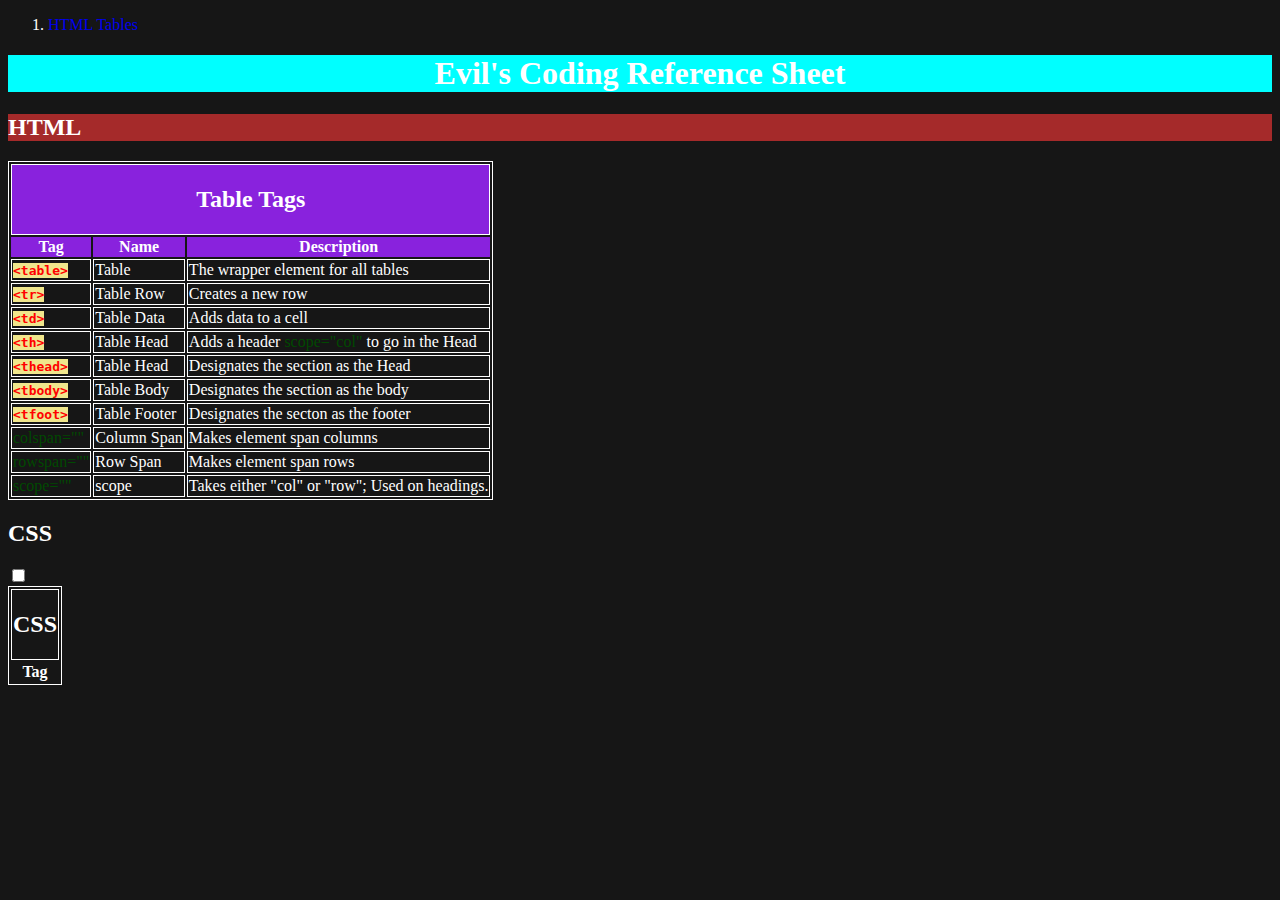
<file: index.html>
<!DOCTYPE html>
<html>
  <head>
    <title>Evil's Coding Cheetsheet</title>
    <link rel="stylesheet" href="./styles.css" type="text/css" />
  </head>
  <nav>
    <ol>
      <li><a href="#html-table">HTML Tables</a></li>
    </ol>
  </nav>
  <body>
    <h1 id="refsheet">Evil's Coding Reference Sheet</h1>

    <table id="html-tables">
      <h2 class="HTML">HTML</h2>
      <thead>
        <tr>
          <td class="subject" colspan="3"><h2>Table Tags</h2></td>
        </tr>
        <th scope="col">Tag</th>
        <th scope="col">Name</th>
        <th scope="col">Description</th>
      </thead>
      <tbody>
        <tr>
          <!--row 1-->
          <td><code id="html-tags">&lt;table&gt;</code></td>
          <td>Table</td>
          <td>The wrapper element for all tables</td>
        </tr>
        <tr>
          <!--row 2-->
          <td><code id="html-tags">&lt;tr&gt;</code></td>
          <td>Table Row</td>
          <td>Creates a new row</td>
        </tr>
        <tr>
          <!--row 3-->
          <td><code id="html-tags">&lt;td&gt;</code></td>
          <td>Table Data</td>
          <td>Adds data to a cell</td>
        </tr>
        <tr>
          <!--row 4-->
          <td><code id="html-tags">&lt;th&gt;</code></td>
          <td>Table Head</td>
          <td>Adds a header<span class="html-attribute"> scope="col" </span>to go in the Head</td>
        </tr>
        <tr>
          <!--row 5-->
          <td><code id="html-tags">&lt;thead&gt;</code></td>
          <td>Table Head</td>
          <td>Designates the section as the Head</td>
        </tr>
        <tr><!--row 6-->
        <td><code id="html-tags">&lt;tbody&gt;</code></td>
        <td>Table Body</td>
        <td>Designates the section as the body</td>
      </tr>
      <tr><!--row 7-->
        <td><code id="html-tags">&lt;tfoot&gt;</code></td>
        <td>Table Footer</td>
        <td>Designates the secton as the footer</td>
      </tr>
      <tr><!--row 8-->
        <td class="html-attribute">colspan=""</td>
        <td>Column Span</td>
        <td>Makes element span columns</td>
      </tr>
      <tr><!--row 9-->
        <td class="html-attribute">rowspan=""</td>
        <td>Row Span</td>
        <td>Makes element span rows</td>
      </tr>
      <tr>
        <td class="html-attribute">scope=""</td>
        <td>scope</td>
        <td>Takes either "col" or "row"; Used on headings.</td>
      </tr>
      </tbody>
    </table>
    <table id="css-table">
      <h2 class="CSS">CSS</h2>
      <thead>
        <tr>
          <td class="subject" colspan="3"> <h2>CSS</h2></td>
        </tr>
        <th scope="col">Tag</th>
      </thead>  
      <tbody>
        <label class="custom-control custom-checkbox">
          <input type="checkbox" name="Hello" id="Hello" value="checkedValue" class="custom-control-input">
          <span class="custom-control-indicator"></span>
          <span class="custom-control-description"></span>
        </label>
      </tbody>
    </table>
  </body>
</html>
</file>
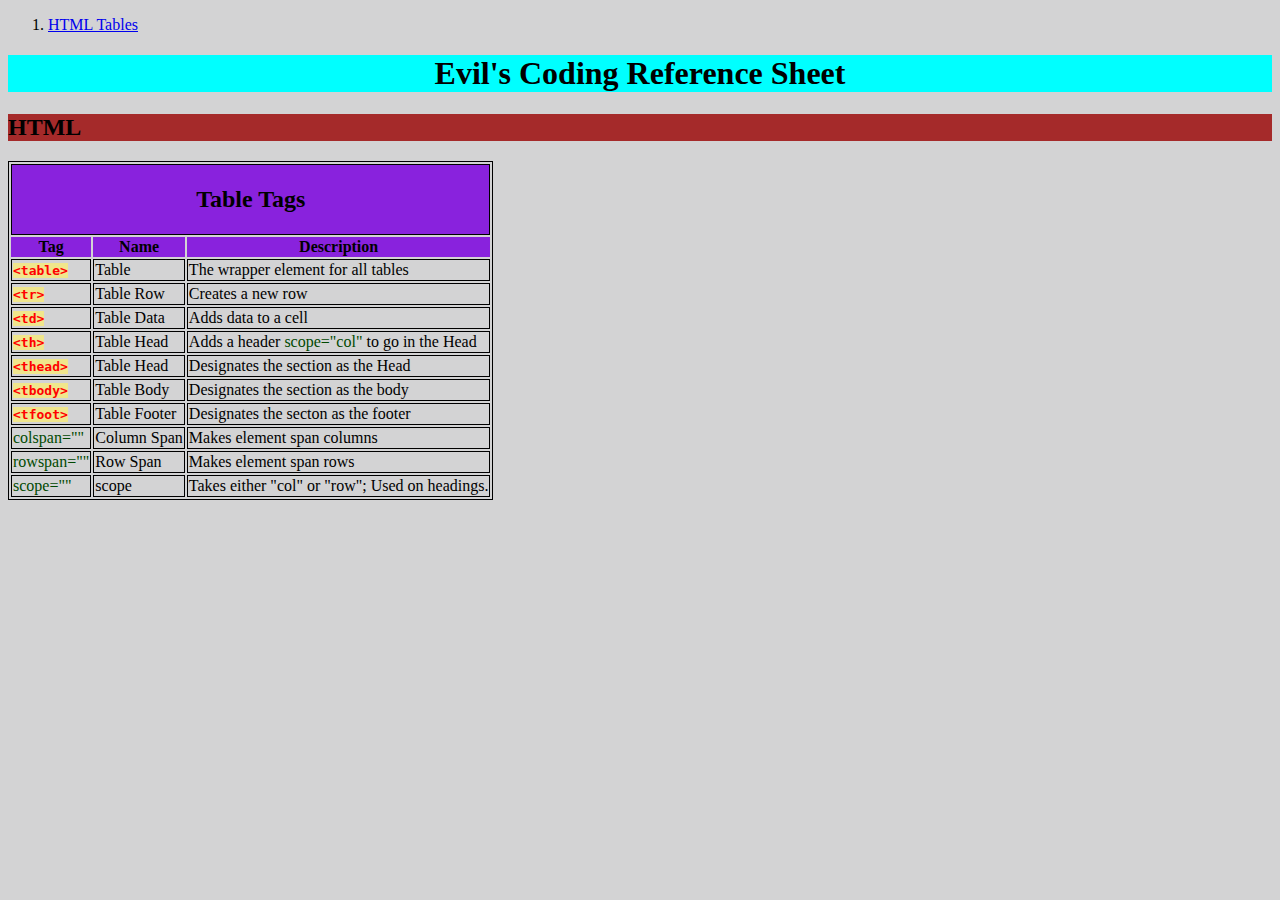
<file: homemade/index.html>
<!DOCTYPE html>
<html>
  <head>
    <title>Evil's Coding Cheetsheet</title>
    <link rel="stylesheet" href="./styles.css" type="text/css" />
  </head>
  <nav>
    <ol>
      <li><a href="#html-table">HTML Tables</a></li>
    </ol>
  </nav>
  <body>
    <h1 id="refsheet">Evil's Coding Reference Sheet</h1>

    <table id="html-tables">
      <h2 class="HTML">HTML</h2>
      <thead>
        <tr>
          <td class="subject" colspan="3"><h2>Table Tags</h2></td>
        </tr>
        <th scope="col">Tag</th>
        <th scope="col">Name</th>
        <th scope="col">Description</th>
      </thead>
      <tbody>
        <tr>
          <!--row 1-->
          <td><code id="html-tags">&lt;table&gt;</code></td>
          <td>Table</td>
          <td>The wrapper element for all tables</td>
        </tr>
        <tr>
          <!--row 2-->
          <td><code id="html-tags">&lt;tr&gt;</code></td>
          <td>Table Row</td>
          <td>Creates a new row</td>
        </tr>
        <tr>
          <!--row 3-->
          <td><code id="html-tags">&lt;td&gt;</code></td>
          <td>Table Data</td>
          <td>Adds data to a cell</td>
        </tr>
        <tr>
          <!--row 4-->
          <td><code id="html-tags">&lt;th&gt;</code></td>
          <td>Table Head</td>
          <td>Adds a header<span class="html-attribute"> scope="col" </span>to go in the Head</td>
        </tr>
        <tr>
          <!--row 5-->
          <td><code id="html-tags">&lt;thead&gt;</code></td>
          <td>Table Head</td>
          <td>Designates the section as the Head</td>
        </tr>
        <tr><!--row 6-->
        <td><code id="html-tags">&lt;tbody&gt;</code></td>
        <td>Table Body</td>
        <td>Designates the section as the body</td>
      </tr>
      <tr><!--row 7-->
        <td><code id="html-tags">&lt;tfoot&gt;</code></td>
        <td>Table Footer</td>
        <td>Designates the secton as the footer</td>
      </tr>
      <tr><!--row 8-->
        <td class="html-attribute">colspan=""</td>
        <td>Column Span</td>
        <td>Makes element span columns</td>
      </tr>
      <tr><!--row 9-->
        <td class="html-attribute">rowspan=""</td>
        <td>Row Span</td>
        <td>Makes element span rows</td>
      </tr>
      <tr>
        <td class="html-attribute">scope=""</td>
        <td>scope</td>
        <td>Takes either "col" or "row"; Used on headings.</td>
      </tr>
      </tbody>
    </table>
  </body>
</html>
</file>
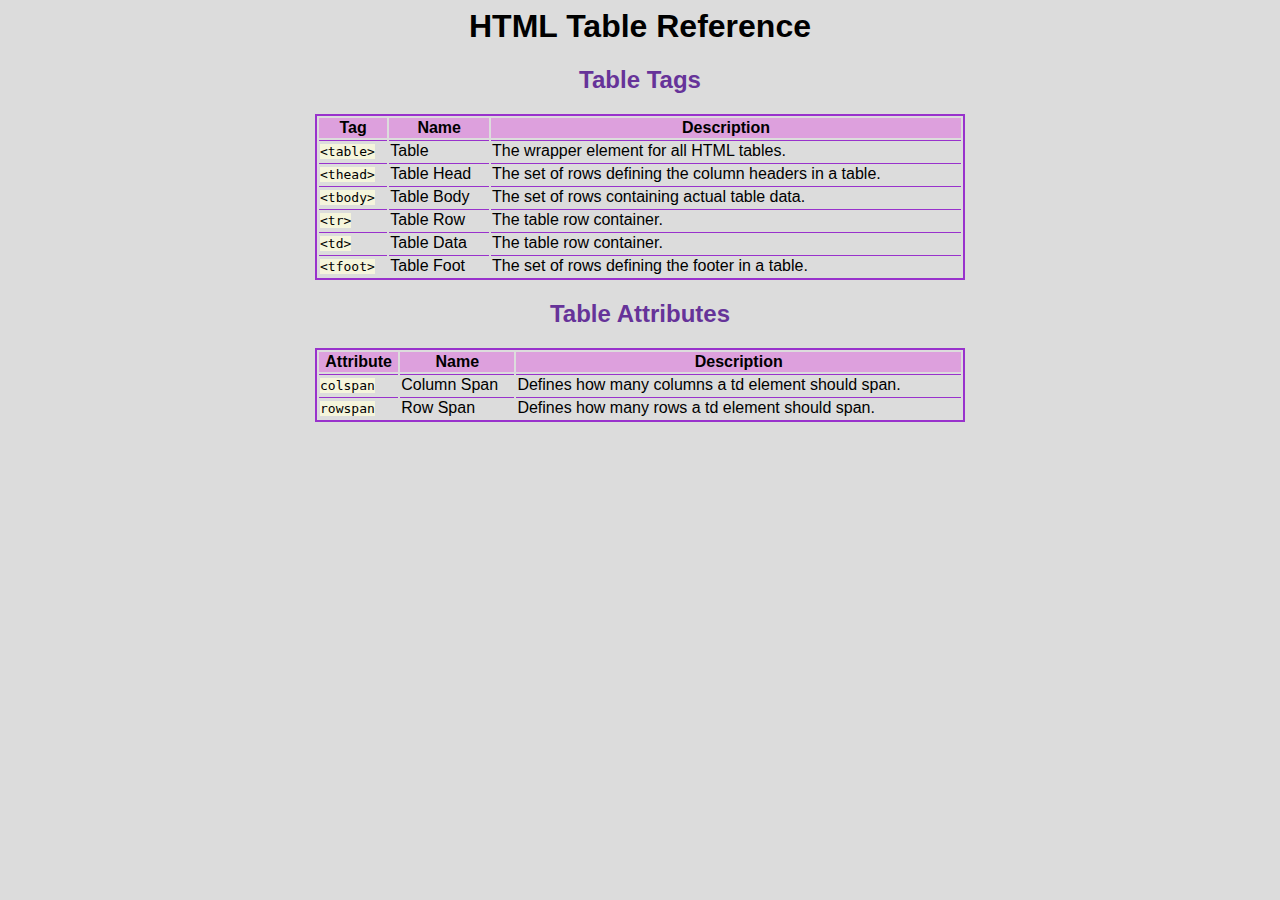
<file: solution from codecademey/index.html>
<html>
  <head>
    <link rel="stylesheet" href="./solution.css" type="text/css">
  </head>
  <body>
    <h1>HTML Table Reference</h1>
    <h2>Table Tags</h2>
    <table>
      <thead>
        <th>Tag</th>
        <th>Name</th>
        <th>Description</th>
      </thead>
      <tbody>
        <tr>
          <td><span class="code">&lt;table&gt;</span></td>
          <td>Table</td>
          <td>The wrapper element for all HTML tables.</td>
        </tr>
        <tr>
          <td><span class="code">&lt;thead&gt;</span></td>
          <td>Table Head</td>
          <td>The set of rows defining the column headers in a table.</td>
        </tr>
        <tr>
          <td><span class="code">&lt;tbody&gt;</span></td>
          <td>Table Body</td>
          <td>The set of rows containing actual table data.</td>
        </tr>
        <tr>
          <td><span class="code">&lt;tr&gt;</span></td>
          <td>Table Row</td>
          <td>The table row container.</td>
        </tr>
        <tr>
          <td><span class="code">&lt;td&gt;</span></td>
          <td>Table Data</td>
          <td>The table row container.</td>
        </tr>
        <tr>
          <td><span class="code">&lt;tfoot&gt;</span></td>
          <td>Table Foot</td>
          <td>The set of rows defining the footer in a table.</td>
        </tr>
      </tbody>
    </table>

    <h2>Table Attributes</h2>
    <table>
      <thead>
        <th>Attribute</th>
        <th>Name</th>
        <th>Description</th>
      </thead>
      <tbody>
        <tr>
            <td><span class="code">colspan</span></td> 
            <td>Column Span</td>
            <td>Defines how many columns a td element should span.</td>
          </tr>
        <tr>
          <td><span class="code">rowspan</span></td>
          <td>Row Span</td>
          <td>Defines how many rows a td element should span.</td>
        </tr>
      </tbody>
    </table>
  </body>
</html>
</file>
<file: styles.css>
.html-attribute {
  color: rgb(1, 73, 1);
  size: 50px;
}

a {
  text-decoration: none;
}

#html-tags {
  color: red;
  font-weight: bold;
  font-family: monospace;
  background-color: khaki;
}

#html-tables thead {
  background-color: rgb(137, 34, 221);
}

body {
  background-color: rgb(22, 22, 22);
  color: white;
}

table,
td {
  border: 1px solid rgb(255, 255, 255);
}

#refsheet {
  background-color: aqua;
  text-align: center;
}

.HTML {
  background-color: brown;
}

.subject {
  text-align: center;
}
</file>
<file: homemade/styles.css>
.html-attribute {
    color: rgb(1, 73, 1);
    size: 50px;
}

#html-tags {
    color: red;
    font-weight: bold;
    font-family: monospace;
    background-color: khaki;
}

#html-tables thead {
    background-color: rgb(137, 34, 221);

}

body {
    background-color: rgb(211, 211, 212);
    
}

table, td {
    border: 1px solid black;
}

#refsheet {
    background-color: aqua;
    text-align: center;
}

.HTML {
    background-color: brown;
}

.subject{
    text-align: center;
}
</file>
<file: solution from codecademey/solution.css>
body {
  font-family: Arial, sans-serif;
  background-color: gainsboro;
}

h1 {
  text-align: center;
}

h2 {
  color: rebeccapurple;
  text-align: center;
}

table {
  border: 2px solid darkorchid;
  width: 650px;
  margin: 0 auto;
}

thead {
  background-color: plum;
}

td {
  border-top: 1px solid darkorchid;
}

.code {
  font-family: monospace;
  background-color: beige;
}
</file>
